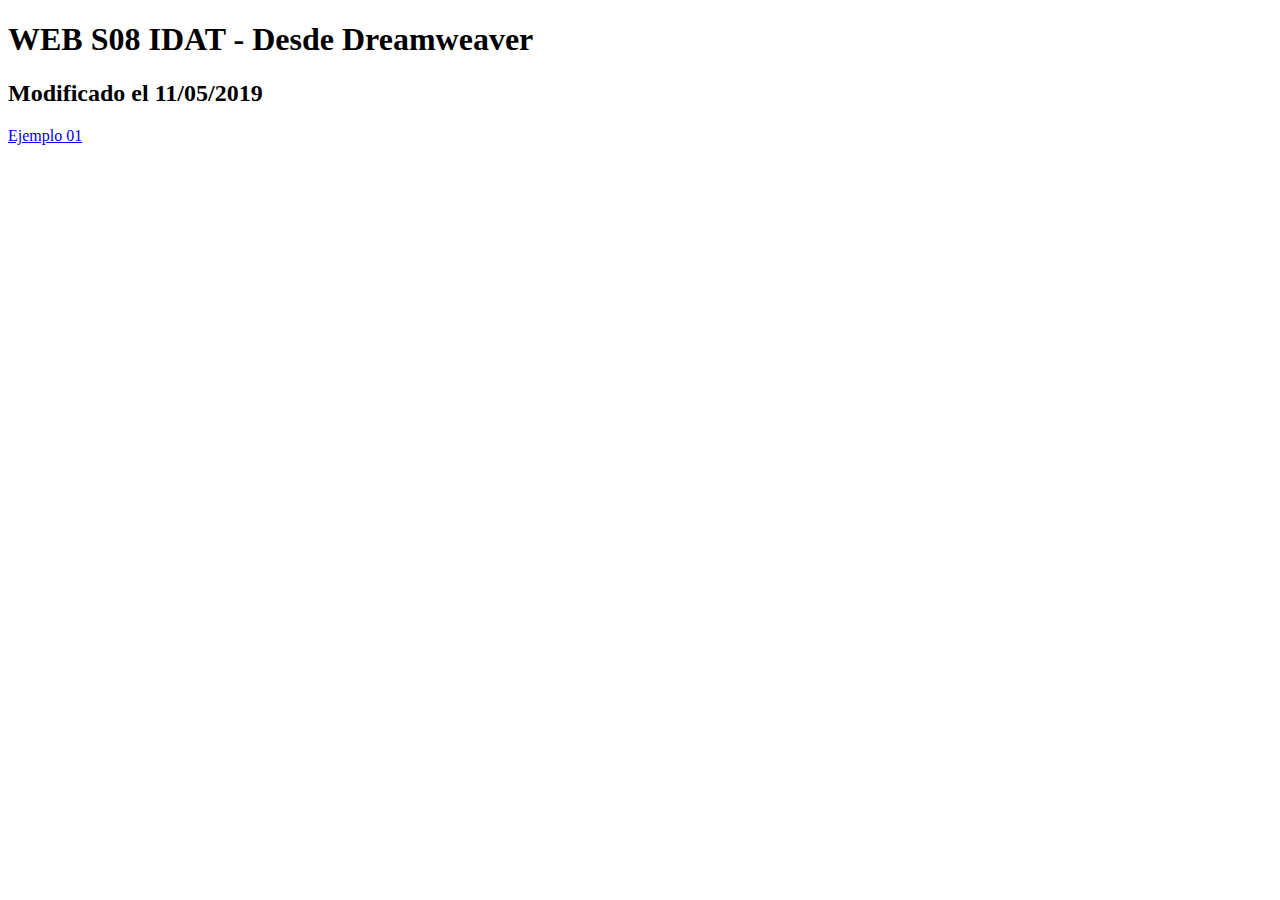
<file: index.html>
<!doctype html>
<html>
	<head>
		<meta charset="utf-8">
		<title>Ejemplo01</title>
	</head>

	<body>
		<h1>WEB S08 IDAT - Desde Dreamweaver</h1>
		<h2>Modificado el 11/05/2019</h2>
		
		<a href="Ejemplo01.html"> Ejemplo 01</a>
	</body>
</html>
</file>
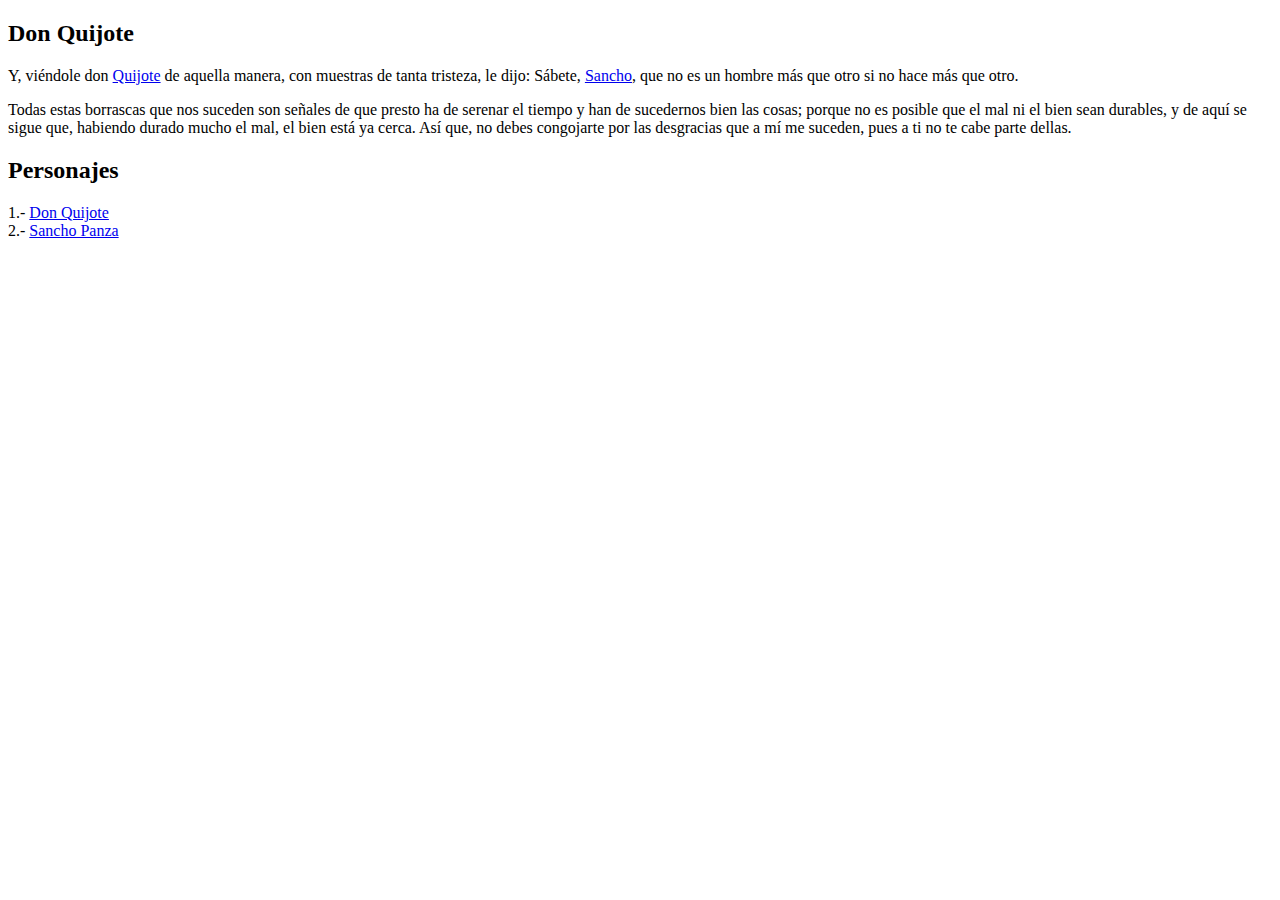
<file: Ejemplo01.html>
<!doctype html>
<html>
<head>
<meta charset="utf-8">
<title>Ejemplo01</title>
</head>

<body>
<h2>Don Quijote</h2>
<p>Y, viéndole don <a href="https://es.wikipedia.org/wiki/Don_Quijote_de_la_Mancha">Quijote</a> de aquella manera, con muestras de tanta tristeza, le dijo: Sábete, <a href="https://es.wikipedia.org/wiki/Sancho_Panza">Sancho</a>, que no es un hombre más que otro si no hace más que otro.</p>
<p>Todas estas borrascas que nos suceden son señales de que presto ha de serenar el tiempo y han de sucedernos bien las cosas; porque no es posible que el mal ni el bien sean durables, y de aquí se sigue que, habiendo durado mucho el mal, el bien está ya cerca. Así que, no debes congojarte por las desgracias que a mí me suceden, pues a ti no te cabe parte dellas.</p>
<h2>Personajes</h2>
	1.- <a href="https://es.wikipedia.org/wiki/Don_Quijote_de_la_Mancha" title="Wikipedia" target="_blank">Don Quijote</a>
	<br>
	2.- <a href="https://es.wikipedia.org/wiki/Sancho_Panza" title="wikipedia" target="_parent">Sancho Panza</a>
</body>
</html>
</file>
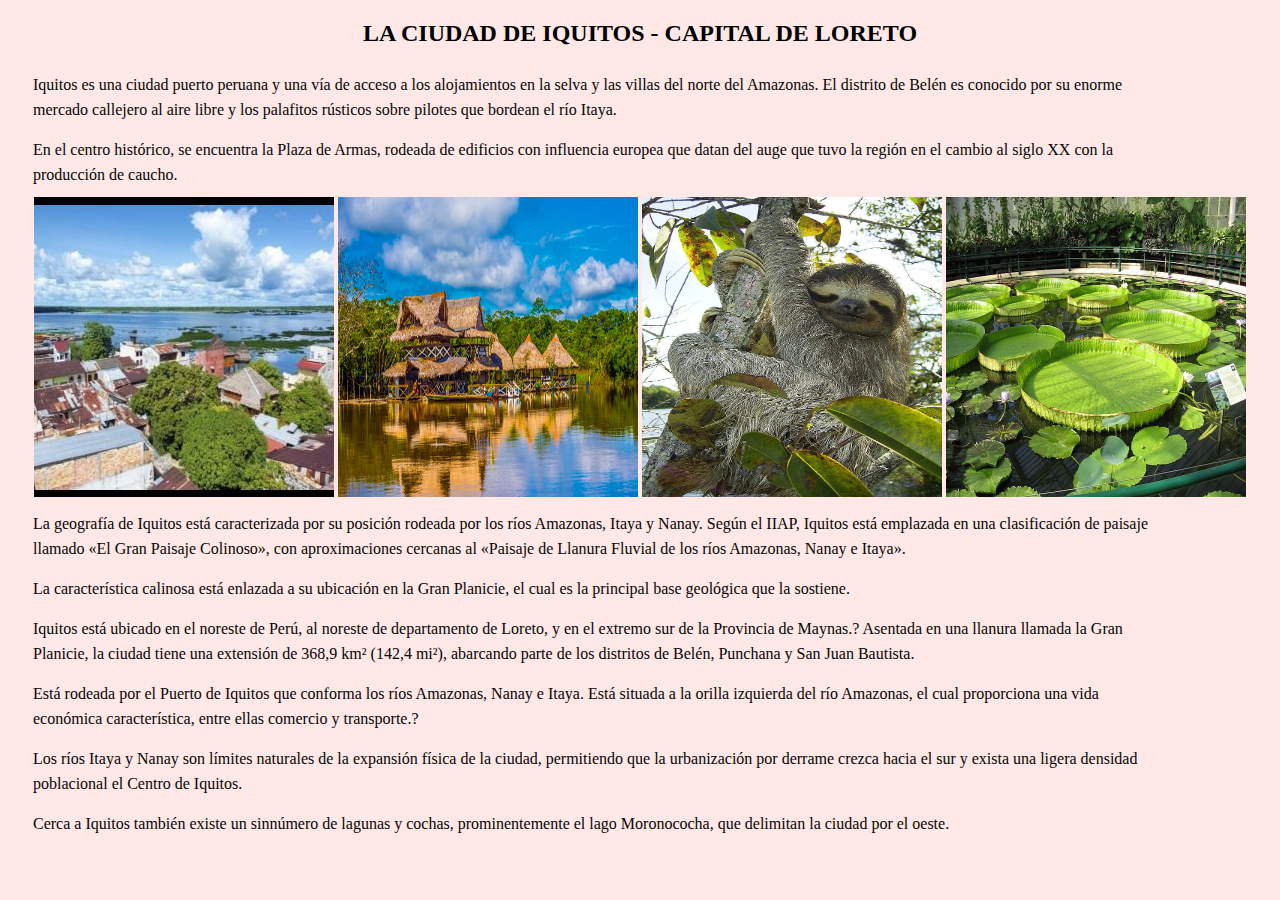
<file: Page03.html>
<!doctype html>
<html lang="es">
<head>
	<meta charset="utf-8">
	<meta http-equiv="X-UA-Compatible" content="IE=edge">
	<meta name="viewport" content="width=device-width, initial-scale=1">
	<title>Ciudad de Iquitos</title>
	<link type="text/css" href="css/css/simpleGridTemplate.css" rel="stylesheet">
	<link rel="icon" href="img/img/favicon.png">
</head>

<body>
	<h2 align="center">LA CIUDAD DE IQUITOS - CAPITAL DE LORETO</h2>
    <p align="justify" class="text_col">Iquitos es una ciudad puerto peruana y una vía de acceso a los alojamientos en la selva y las villas del norte del Amazonas. El distrito de Belén es conocido por su enorme mercado callejero al aire libre y los palafitos rústicos sobre pilotes que bordean el río Itaya.</p>
	<p align="justify" class="text_col">En el centro histórico, se encuentra la Plaza de Armas, rodeada de edificios con influencia europea que datan del auge que tuvo la región en el cambio al siglo XX con la producción de caucho.</p>
	<div align="center">
    	<img class="I3" src="img/img/iquitos.jpg" title="Iquitos, Capital de Loreto"> 
        <img class="I3" src="img/img/iquitos-peru.jpg" title="Casitas en la Rivera del Rio Nanay"> 
        <img class="I3" src="img/img/Oso Peresoso.jpg" title="Oso Perezoso"> 
        <img class="I3" src="img/img/Plantas Acuaticas.jpg" title="Plantas Acuaticas Tipicas">
	</div>
    <p align="justify" class="text_col">La geografía de Iquitos está caracterizada por su posición rodeada por los ríos Amazonas, Itaya y Nanay. Según el IIAP, Iquitos está emplazada en una clasificación de paisaje llamado «El Gran Paisaje Colinoso», con aproximaciones cercanas al «Paisaje de Llanura Fluvial de los ríos Amazonas, Nanay e Itaya».</p>
    <p align="justify" class="text_col">La característica calinosa está enlazada a su ubicación en la Gran Planicie, el cual es la principal base geológica que la sostiene.</p>
    <p align="justify" class="text_col">Iquitos está ubicado en el noreste de Perú, al noreste de departamento de Loreto, y en el extremo sur de la Provincia de Maynas.? Asentada en una llanura llamada la Gran Planicie, la ciudad tiene una extensión de 368,9 km² (142,4 mi²), abarcando parte de los distritos de Belén, Punchana y San Juan Bautista.</p>
    <p align="justify" class="text_col">Está rodeada por el Puerto de Iquitos que conforma los ríos Amazonas, Nanay e Itaya. Está situada a la orilla izquierda del río Amazonas, el cual proporciona una vida económica característica, entre ellas comercio y transporte.?</p> 
    <p align="justify" class="text_col">Los ríos Itaya y Nanay son límites naturales de la expansión física de la ciudad, permitiendo que la urbanización por derrame crezca hacia el sur y exista una ligera densidad poblacional el Centro de Iquitos. 
    <p align="justify" class="text_col">Cerca a Iquitos también existe un sinnúmero de lagunas y cochas, prominentemente el lago Moronococha, que delimitan la ciudad por el oeste.</p> 
</body>
</html>
</file>
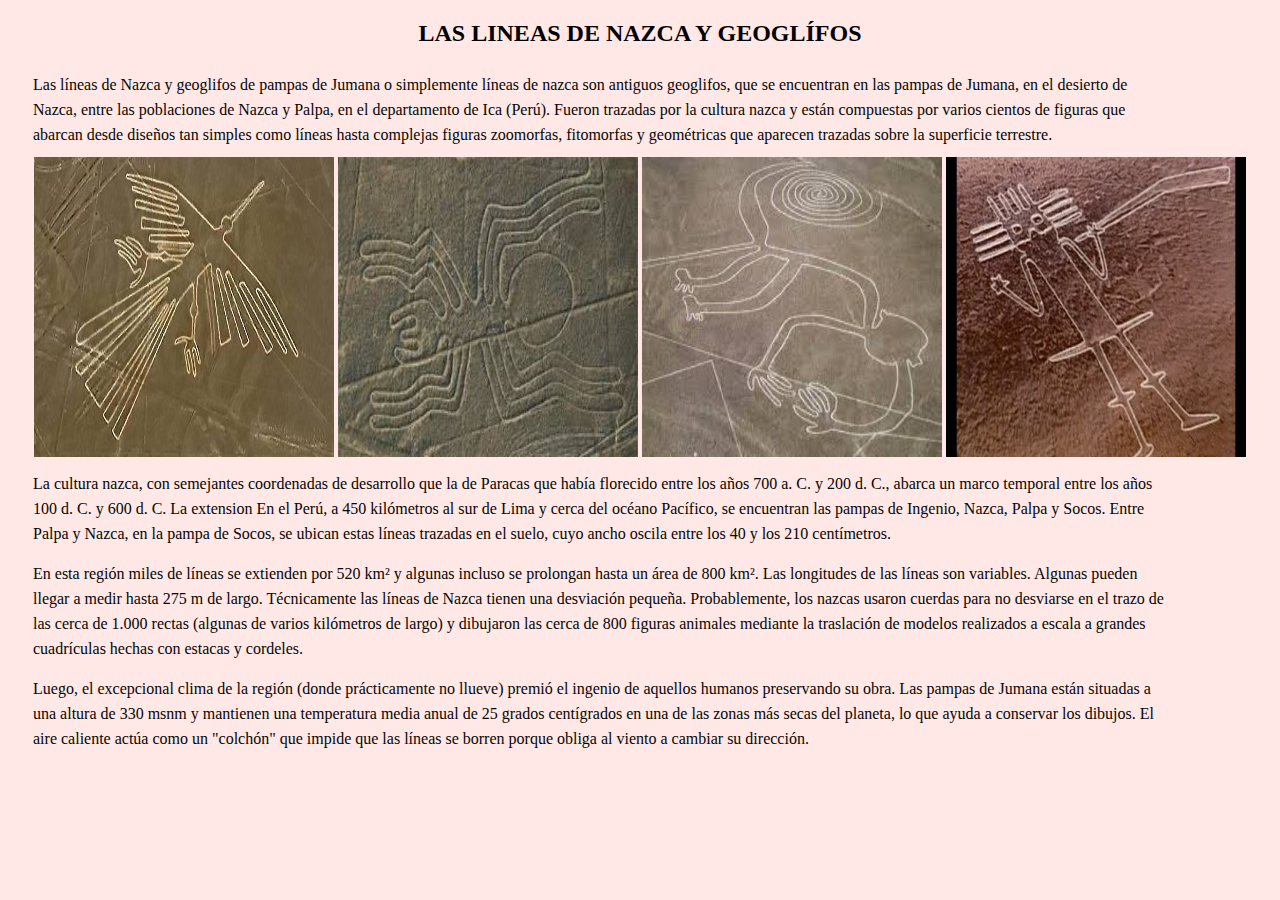
<file: Page04.html>
<!doctype html>
<html lang="es">
<head>
	<meta charset="utf-8">
	<meta http-equiv="X-UA-Compatible" content="IE=edge">
	<meta name="viewport" content="width=device-width, initial-scale=1">
	<title>Lineas de Nazca</title>
	<link type="text/css" href="css/css/simpleGridTemplate.css" rel="stylesheet">
	<link rel="icon" href="img/img/favicon.png">
</head>

<body>
<h2 align="center"><b>LAS LINEAS DE NAZCA Y GEOGLÍFOS</b></h2>
    <p class="text_col" align="justify">Las líneas de Nazca y geoglifos de pampas de Jumana o simplemente líneas de nazca son antiguos geoglifos, que se encuentran en las pampas de Jumana, en el desierto de Nazca, entre las poblaciones de Nazca y Palpa, en el departamento de Ica (Perú). Fueron trazadas por la cultura nazca y están compuestas por varios cientos de figuras que abarcan desde diseños tan simples como líneas hasta complejas figuras zoomorfas, fitomorfas y geométricas que aparecen trazadas sobre la superficie terrestre.</p>
    <!-- Imagenes de las Lineas de Nazca -->
	<div align="center">
    	<img class="I2" src="img/img/Lineas de Nazca Colibri.jpg" title="Lineas de Nazca - Colibri"> 
        <img class="I2" src="img/img/Lineas de Nazca Araña.jpg" title="Lineas de Nazca - Araña"> 
        <img class="I2" src="img/img/Lineas de Nazca El Mono.jpg" title="Lineas de Nazca - El Mono"> 
        <img class="I2" src="img/img/Lineas de Nazca hombre.jpg" title="Lineas de Nazca - El Hombre">
    </div>
	<p class="text_col" align="justify">La cultura nazca, con semejantes coordenadas de desarrollo que la de Paracas que había florecido entre los años 700 a. C. y 200 d. C., abarca un marco temporal entre los años 100 d. C. y 600 d. C. La extension En el Perú, a 450 kilómetros al sur de Lima y cerca del océano Pacífico, se encuentran las pampas de Ingenio, Nazca, Palpa y Socos. Entre Palpa y Nazca, en la pampa de Socos, se ubican estas líneas 
trazadas en el suelo, cuyo ancho oscila entre los 40 y los 210 centímetros.</p>
	<p class="text_col" align="justify">En esta región miles de líneas se extienden por 520 km² y algunas incluso se prolongan hasta un área de 800 km². Las longitudes de las líneas son variables. Algunas pueden llegar a medir hasta 275 m de largo. Técnicamente las líneas de Nazca tienen una desviación pequeña. Probablemente, los nazcas usaron cuerdas para no desviarse en el trazo de las cerca de 1.000 rectas (algunas de varios kilómetros de largo) y dibujaron las cerca de 800 figuras animales mediante la traslación de modelos realizados a escala a grandes cuadrículas hechas con estacas y cordeles.</p> 
	<p class="text_col" align="justify">Luego, el excepcional clima de la región (donde prácticamente no llueve) premió el ingenio de aquellos humanos preservando su obra. Las pampas de Jumana están situadas a una altura de 330 msnm y mantienen una temperatura media anual de 25 grados centígrados en una de las zonas más secas del planeta, lo que ayuda a conservar los dibujos. El aire caliente actúa como un "colchón" que impide que las líneas se borren porque obliga al viento a cambiar su dirección.</p>
</body>
</html>
</file>
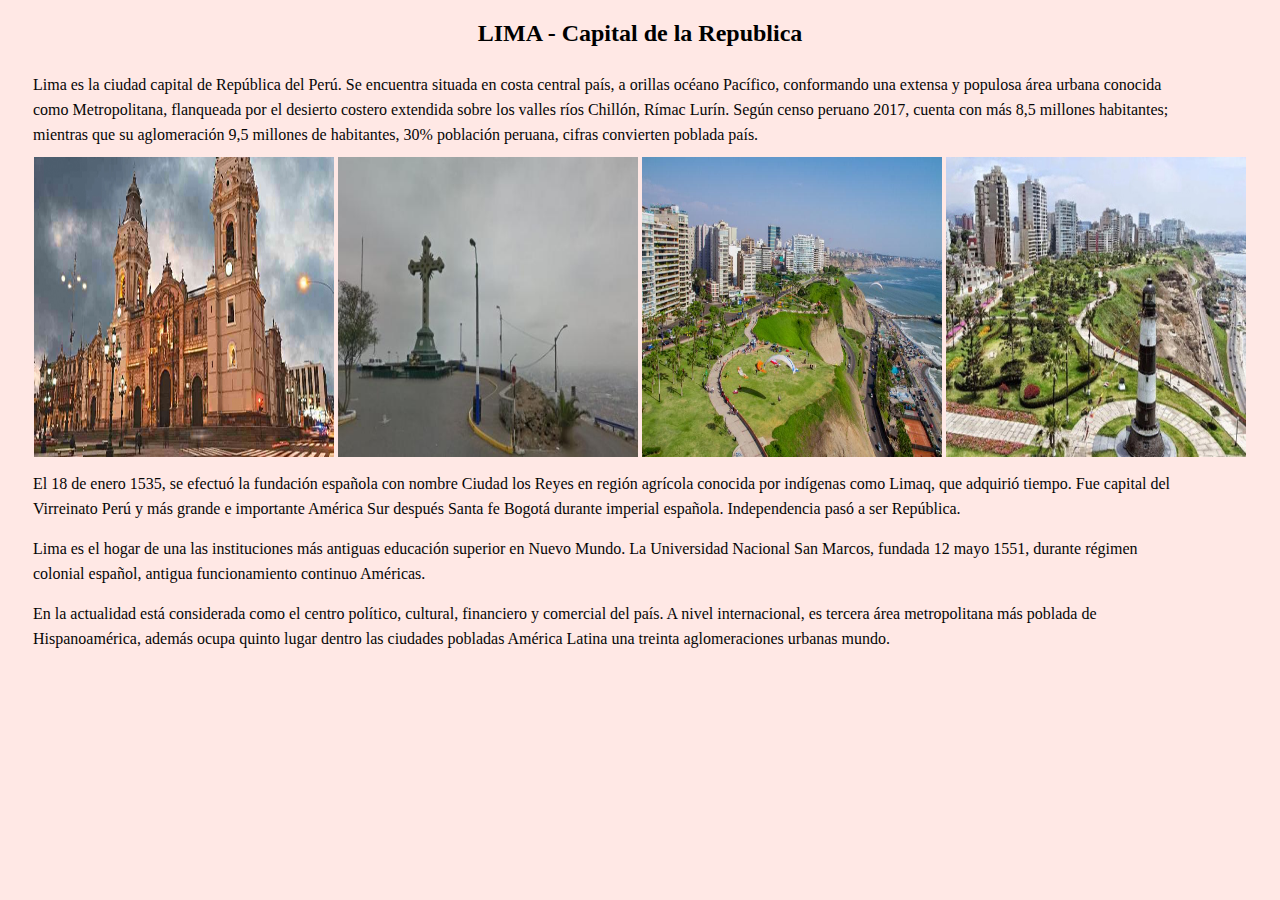
<file: Page05.html>
<!doctype html>
<html lang="es">
<head>
	<meta charset="utf-8">
	<meta http-equiv="X-UA-Compatible" content="IE=edge">
	<meta name="viewport" content="width=device-width, initial-scale=1">
	<title>Ciudad de Lima</title>
	<link type="text/css" href="css/css/simpleGridTemplate.css" rel="stylesheet">
	<link rel="icon" href="img/img/favicon.png">
</head>

<body>
	<div align="center"><h2><b>LIMA - Capital de la Republica</b></h2></div>
	<div>
    	<p align="justify" class="text_col">Lima es la ciudad capital de República del Perú.​ Se encuentra situada en costa central país, a orillas océano Pacífico, conformando una extensa y populosa área urbana conocida como Metropolitana, flanqueada por el desierto costero extendida sobre los valles ríos Chillón, Rímac Lurín. Según censo peruano 2017, cuenta con más 8,5 millones habitantes; mientras que su aglomeración 9,5 millones de habitantes,​ 30% población peruana, cifras convierten poblada país.</p>
    </div>
	<div align="center">
		<img class="I2" src="img/img/CatedralLima.jpg" title="Catedral de Lima">
        <img class="I2" src="img/img/CerroSanCristobalLima.jpeg" title="Cerro San Cristobal">
        <img class="I2" src="img/img/CostaVerdeLima.jpg" title="Costa Verde">
        <img class="I2" src="img/img/MaleconMarinaMirafloresLima.jpg" title="Malecon de la Marina - Miraflores">
	</div>
	<div>
    	<p align="justify" class="text_col">El 18 de enero 1535, se efectuó la fundación española con nombre Ciudad los Reyes en región agrícola conocida por indígenas como Limaq, que adquirió tiempo. Fue capital del Virreinato Perú y más grande e importante América Sur después Santa fe Bogotá durante imperial española. Independencia pasó a ser República.</p>
    </div>
    <div>
    	<p align="justify" class="text_col">Lima es el hogar de una las instituciones más antiguas educación superior en Nuevo Mundo. La Universidad Nacional San Marcos, fundada 12 mayo 1551, durante régimen colonial español, antigua funcionamiento continuo Américas.</p>
    </div>
    <div>
    	<p align="justify" class="text_col">En la actualidad está considerada como el centro político, cultural, financiero y comercial del país. A nivel internacional, es tercera área metropolitana más poblada de Hispanoamérica, además ocupa quinto lugar dentro las ciudades pobladas América Latina una treinta aglomeraciones urbanas mundo.​</p>
    </div>
</body>
</html>
</file>
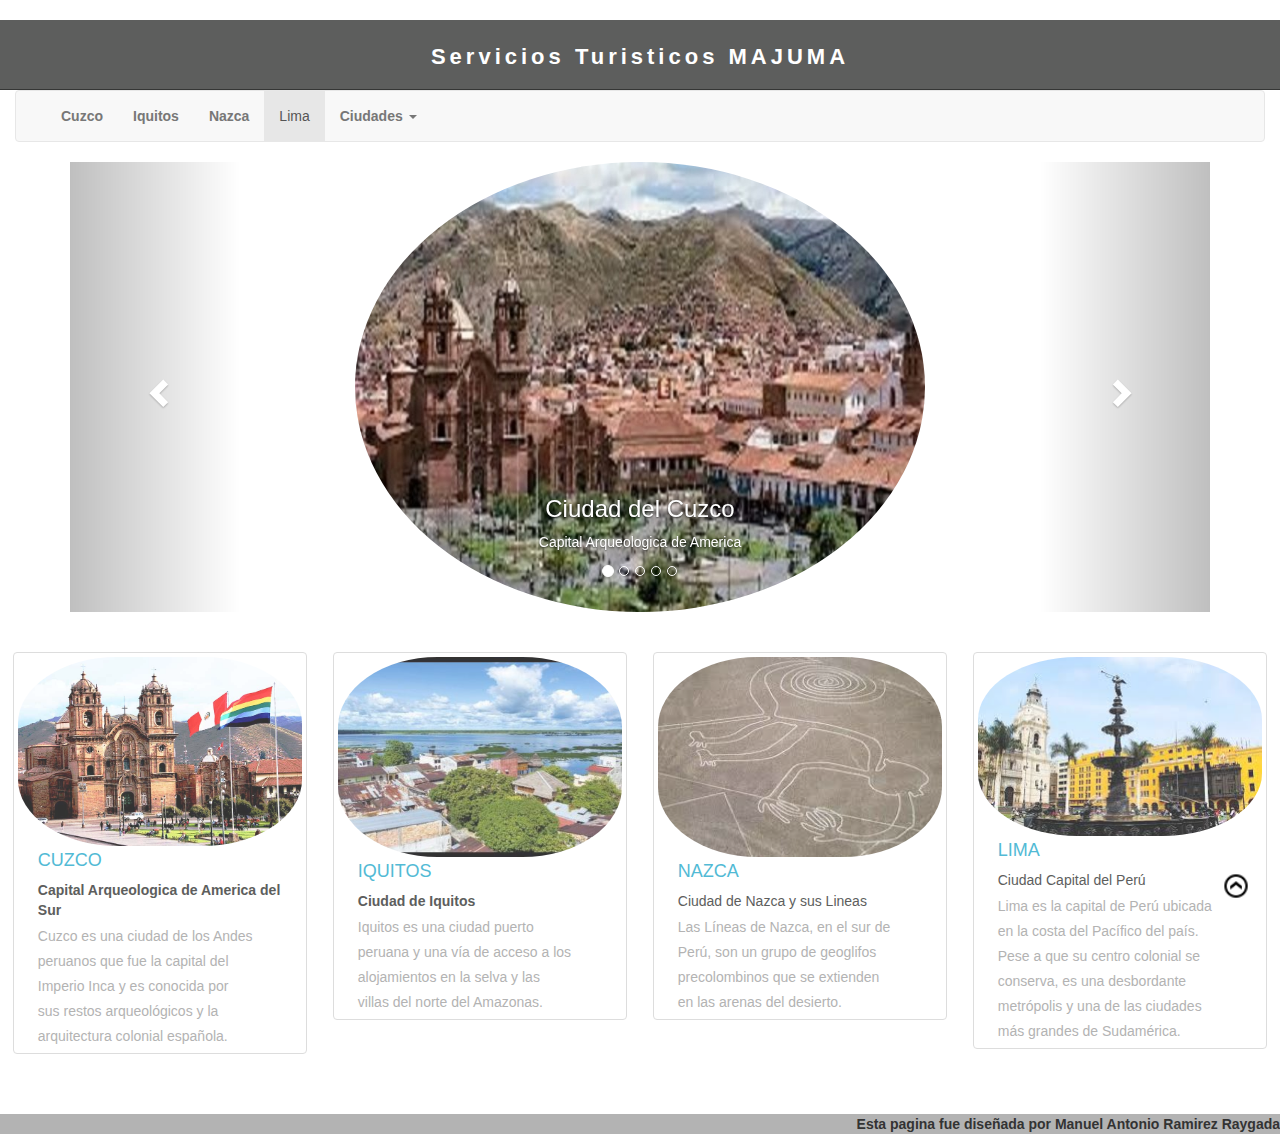
<file: Tarea07.html>
<!DOCTYPE html>
<html lang="es">
<head>
	<meta charset="utf-8">
	<meta http-equiv="X-UA-Compatible" content="IE=edge">
	<meta name="viewport" content="width=device-width, initial-scale=1">
    <title>Manejo de Bootstrap</title>
    <!-- Bootstrap -->
    <link rel="icon" href="img/img/Favicon.png">
    <link href="css/css/simpleGridTemplate.css" rel="stylesheet" type="text/css">
	<link href="css/bootstrap.css" rel="stylesheet">
    <!-- HTML5 shim and Respond.js for IE8 support of HTML5 elements and media queries -->
	<!-- WARNING: Respond.js doesn't work if you view the page via file:// -->
	<!--[if lt IE 9]>
	<script src="https://oss.maxcdn.com/html5shiv/3.7.2/html5shiv.min.js"></script>
	<script src="https://oss.maxcdn.com/respond/1.4.2/respond.min.js"></script>
	<![endif]-->
</head>

<body>
	<a name="inicio"></a>

	<!-- jQuery (necessary for Bootstrap's JavaScript plugins) --> 
	<script src="js/jquery-1.11.3.min.js"></script>
	<!-- Include all compiled plugins (below), or include individual files as needed --> 
	<script src="js/bootstrap.js"></script>

  <!-- Header -->
	<header class="header">
    	<h3 class="logo">Servicios Turisticos MAJUMA</h3>
  	</header>

	<!-- Barra de Navegación -->
    <div class="container-fluid">
    	<nav class="navbar navbar-default">
	    	<div class="container-fluid">
	        	<!-- Brand and toggle get grouped for better mobile display -->
				<!-- Collect the nav links, forms, and other content for toggling -->
				<div class="collapse navbar-collapse" id="defaultNavbar1">
		    		<ul class="nav navbar-nav">
		        		<li><a href="Page02.html" target="_blank"><b>Cuzco</b></a></li>
                        <li><a href="Page03.html" target="_blank"><b>Iquitos</b></a></li>
		        		<li><a href="Page04.html" target="_blank"><b>Nazca</b></a></li>
		        		<li class="active"><a href="Page05.html" target="_blank">Lima</a></li>
		        		<li class="dropdown">
                        	<a href="#" class="dropdown-toggle" data-toggle="dropdown" role="button" 
                             	aria-haspopup="true" aria-expanded="false"><b>Ciudades</b>
                            	<span class="caret"></span>
                            </a>
		            		<ul class="dropdown-menu">
		                		<li><a href="Page02.html" target="_blank"><b>Cuzco</b></a></li>
		            			<li><a href="Page03.html" target="_blank"><b>Iquitos</b></a></li>
		            			<li role="separator" class="divider"></li>
		            			<li><a href="Page04.html" target="_blank"><b>Nazca</b></a></li>
		            			<li><a href="Page05.html" target="_blank"><b>Lima</b></a></li>
		            			<li role="separator" class="divider"></li>
		            			<li><a href="Page06.html" target="_blank"><b>Contactos</b></a></li>
	              	    	</ul>
						</li>
		    		</ul>
				</div>
	    	</div>
		</nav>
	</div>
    
<!-- Definicion de Carrusell -->
	<div class="container">
  		<div id="carousel1" class="carousel slide" data-ride="carousel">
  	  		<ol class="carousel-indicators">
  	    		<li data-target="#carousel1" data-slide-to="0" class="active"></li>
  	    		<li data-target="#carousel1" data-slide-to="1"></li>
  	    		<li data-target="#carousel1" data-slide-to="2"></li>
                <li data-target="#carousel1" data-slide-to="3"></li>
                <li data-target="#carousel1" data-slide-to="4"></li>                
      		</ol>
  	  		<div class="carousel-inner" role="listbox">
  	    		<div class="item active">
                	<img src="img/CiudadCuzco.jpg" alt="First slide image" class="profile">
  	      			<div class="carousel-caption">
  	        			<h3>Ciudad del Cuzco</h3>
  	        			<p>Capital Arqueologica de America</p>
          			</div>
        		</div>
  	    		<div class="item">
                	<img src="img/CiudadPiura.jpg" alt="Second slide image" class="profile">
  	   				<div class="carousel-caption">
  	        			<h3>Ciudad de Piura</h3>
  	        			<p>Tierra del Eterno Verano</p>
          			</div>
        		</div>
  	    		<div class="item">
                	<img src="img/iquitos.jpg" alt="Third slide image" class="profile">
  	      			<div class="carousel-caption">
  	        			<h3>Ciudad de Iquitos</h3>
  	        			<p>Capital de la Amazonia Peruana</p>
          			</div>
        		</div>
  	    		<div class="item">
                	<img src="img/CiudadLima.jpg" alt="Fourth slide image" class="profile">
  	      			<div class="carousel-caption">
  	        			<h3>Ciudad de Lima</h3>
  	        			<p>Capital del Perú</p>
          			</div>
        		</div>
  	    		<div class="item">
                	<img src="img/Lineas de Nazca El Mono.jpg" alt="Fifth slide image" class="profile">
  	      			<div class="carousel-caption">
  	        			<h3>Lineas de Nazca</h3>
  	        			<p>Ciudad de Nazca</p>
          			</div>
        		</div>
      		</div>
  			<a class="left carousel-control" href="#carousel1" role="button" data-slide="prev">
                <span class="glyphicon glyphicon-chevron-left" aria-hidden="true"></span>
           		<span class="sr-only">Previous</span>
        	</a>
        	<a class="right carousel-control" href="#carousel1" role="button" data-slide="next">
            	<span class="glyphicon glyphicon-chevron-right" aria-hidden="true"></span>
            	<span class="sr-only">Next</span>
			</a>
		</div>
	</div>
    
	<p><a class="Goto" href="#inicio" title="Ir a Inicio"><img align="rigth" src="img/Arriba.png" 
    	width="28px"></a></p>
    
      <!-- Stats Gallery Section -->
  	<div class="gallery">
		<div class="thumbnail"> <a href="Page02.html" target="_blank"><img src="img/img/bandera-cusco.jpg" 
        	alt="" width="2000" class="cards"></img></a>
      		<h4>CUZCO</h4>
      		<p class="tag"><b>Capital Arqueologica de America del Sur</b></p>
      		<p class="text_column">Cuzco es una ciudad de los Andes peruanos que fue la capital del Imperio Inca y es conocida por sus restos arqueológicos y la arquitectura colonial española.</p>
    	</div>
        <div class="thumbnail"> <a href="Page03.html" target="_blank"><img src="img/img/iquitos.jpg" 
        	alt="" width="2000" class="cards"></img></a>
      		<h4>IQUITOS</h4>
      		<p class="tag"><b>Ciudad de Iquitos</b></p>
      		<p class="text_column">Iquitos es una ciudad puerto peruana y una vía de acceso a los alojamientos en la selva y las villas del norte del Amazonas.</p>
    	</div>
    	<div class="thumbnail"> <a href="Page04.html" target="_blank"><img src="img/img/Lineas de Nazca El Mono.jpg" 			alt="" width="2000" class="cards"></img></a>
      		<h4>NAZCA</h4>
      		<p class="tag">Ciudad de Nazca y sus Lineas</p>
      		<p class="text_column">Las Líneas de Nazca, en el sur de Perú, son un grupo de geoglifos precolombinos que se extienden en las arenas del desierto.</p>
		</div>
    	<div class="thumbnail"> <a href="Page05.html" target="_blank"><img src="img/img/CiudadLima.jpg" 
        	alt="" width="2000" class="cards"></img></a>
      		<h4>LIMA</h4>
      		<p class="tag">Ciudad Capital del Perú</p>
      		<p class="text_column">Lima es la capital de Perú ubicada en la costa del Pacífico del país. Pese a que su centro colonial se conserva, es una desbordante metrópolis y una de las ciudades más grandes de Sudamérica.</p>
    	</div>
	</div>
    <footer><p align="right"><b>Esta pagina fue diseñada por Manuel Antonio Ramirez Raygada</b></footer>
</body>
</html>
</file>
<file: css/css/simpleGridTemplate.css>
@charset "UTF-8";
/* generals */
* {
	padding: 0;
}
/* Body */
body {
	background-color: rgba(255,31,0,0.10);
}
/* Container */
.container {
	width: 90%;
	margin-left: auto;
	margin-right: auto;
	background-color: #FFFFFF;
}
/* Header */
header {
	width: 100%;
	height: 8%;
	background-color: #5D5E5D;
	border-bottom: 1px solid #353635;
}
.p1 {
	padding: 0px;
	margin:	0px;
}
.I1, .I2, .I3 {
	width: 300px;
	height: 300px;	
}
.logo {
	color: #fff;
	font-weight: bold;
	margin-left: auto;
	letter-spacing: 4px;
	margin-right: auto;
	text-align: center;
	padding-top: 15px;
	line-height: 2em;
	font-size: 22px;
}
.hero_header {
	color: #FFFFFF;
	text-align: center;
	margin: 0;
	letter-spacing: 4px;
}
/* About Section */
.text_column {
	width: 90%;
	text-align: left;
	font-weight: lighter;
	line-height: 25px;
	float: left;
	margin: 1px;
	padding-left: 20px;
	padding-right: 20px;
	color: #060606
}
.text_col {
	width: 90%;
	text-align: left;
	font-weight: lighter;
	line-height: 25px;
	margin: 5px 20px;
	padding: 5px;
	color: #060606
}
.gallery {
	clear: both;
	display: inline-block;
	width: 100%;
	background-color: #FFFFFF;
	/* [disabled]min-width: 400px;
*/
	padding-bottom: 35px;
	padding-top: 0px;
	margin-top: -5px;
	margin-bottom: 0px;
}
.thumbnail {
	width: 23%;
	text-align: center;
	float: left;
	margin-top: 35px;
	background-color: #F8F8F8;
	padding-bottom: 20px;
	margin-left: 1%;
	margin-right: 1%;
	border-radius: 3px;
	padding-top: 20px;
	border-bottom: 4px solid #6DC7D0;
}
.gallery .thumbnail h4 {
	margin-top: 5px;
	margin-bottom: 5px;
	color: #52BAD5;
	text-align: left;
	padding-left: 20px;
	padding-right: 20px;
}
.gallery .thumbnail p {
	margin: 0;
	color: #B3B3B3;
	text-align: left;
	padding-left: 20px;
}
/* More info */
.intro {
	background-color: #FFFFFF;
	padding-bottom: 35px;
}
.column {
	width: 50%;
	text-align: center;
	padding-top: 30px;
	float: left;
}
.intro .column h3 {
	color: #FFFFFF;
	text-align: center;
}
.intro .column p {
	color: #FFFFFF;
}
.cards {
	width: 100%;
	height: auto;
	max-width: 400px;
	max-height: 200px;
	opacity: 0.8;
	border-radius: 35%;
	border-bottom-color: #E91013;
	-webkit-border-radius: 35%;
}
.intro .column p {
	padding-left: 30px;
	padding-right: 30px;
	text-align: justify;
	line-height: 25px;
	font-weight: lighter;
	margin-left: 20px;
	margin-right: 20px;
	width: 80%;
	margin-top: 4%;
}
.button {
	width: 200px;
	margin-top: 40px;
	margin-right: auto;
	margin-bottom: auto;
	margin-left: auto;
	padding-top: 20px;
	padding-right: 10px;
	padding-bottom: 20px;
	padding-left: 10px;
	text-align: center;
	vertical-align: middle;
	border-radius: 0px;
	text-transform: uppercase;
	font-weight: bold;
	letter-spacing: 2px;
	border: 3px solid #FFFFFF;
	color: #FFFFFF;
	transition: all 0.3s linear;
}
.button:hover {
	background-color: #6DC7D0;
	color: #FFFFFF;
	cursor: pointer;
}
.copyright {
	text-align: center;
	padding-top: 20px;
	padding-bottom: 20px;
	background-color: #717070;
	color: #FFFFFF;
	text-transform: uppercase;
	font-weight: lighter;
	letter-spacing: 2px;
	border-top-width: 2px;
}
footer {
	background-color: #B3B3B3;
}
.intro {
	display: inline-block;
	background-color: #6DC7D0;
}
.profile {
	width: 50%;
	border-radius: 50%;
	-webkit-border-radius: 50%;
	-webkit-transform: rotate(360deg);
	transform: rotate(360deg);
}
.Goto {
	position: fixed;
	bottom: 0px;
	right: 30px;
	display: inline-block;
}
.gallery .thumbnail .tag {
	color: #5D5E5D;
	padding-bottom: 4px;
	padding-top: 4px;
	text-align: left;
	padding-left: 20px;
	padding-right: 20px;
}

/* Mobile */
@media (max-width: 320px) {
.logo {
	width: 100%;
	text-align: center;
	margin-top: 13px;
	margin-right: 0px;
	margin-bottom: 0px;
	margin-left: 0px;
}
.text_column {
	width: 100%;
	text-align: justify;
	padding: 0;
}
.intro .column p {
	width: 80%;
	margin-left: 0px;
}
.text_column {
	padding-left: 20px;
}
.thumbnail {
	width: 100%;
}
.column {
	width: 100%;
	margin-top: 0px;
}
.hero_header {
	padding-left: 10px;
	padding-right: 10px;
	line-height: 22px;
	text-align: center;
}
}

/* Small Tablets */
@media (min-width: 321px)and (max-width: 767px) {
.logo {
	width: 100%;
	text-align: center;
	margin-top: 13px;
	margin-right: 0px;
	margin-bottom: 0px;
	margin-left: 0px;
}
.text_column {
	width: 100%;
	text-align: left;
	padding: 0;
}
.thumbnail {
	width: 100%;
}
.column {
	width: 100%;
	margin-top: 0px;
}
.thumbnail {
	width: 100%;
}
.text_column {
	padding-left: 20px;
	padding-right: 20px;
	width: 90%;
}
.column {
	width: 100%;
	margin-left: 0px;
	margin-right: 0px;
}
.profile {
	width: 100%;
}
.intro .column p {
	width: 90%;
	text-align: center;
	padding-left: 0px;
}
}

/* Small Desktops */
@media (min-width: 768px) and (max-width: 1096px) {
.text_column {
	width: 100%;
}
.thumbnail {
	width: 48%;
}
.text_column {
	width: 90%;
	margin: 0;
	padding: 20px;
}
.intro .column p {
	width: 80%;
}
}
</file>
